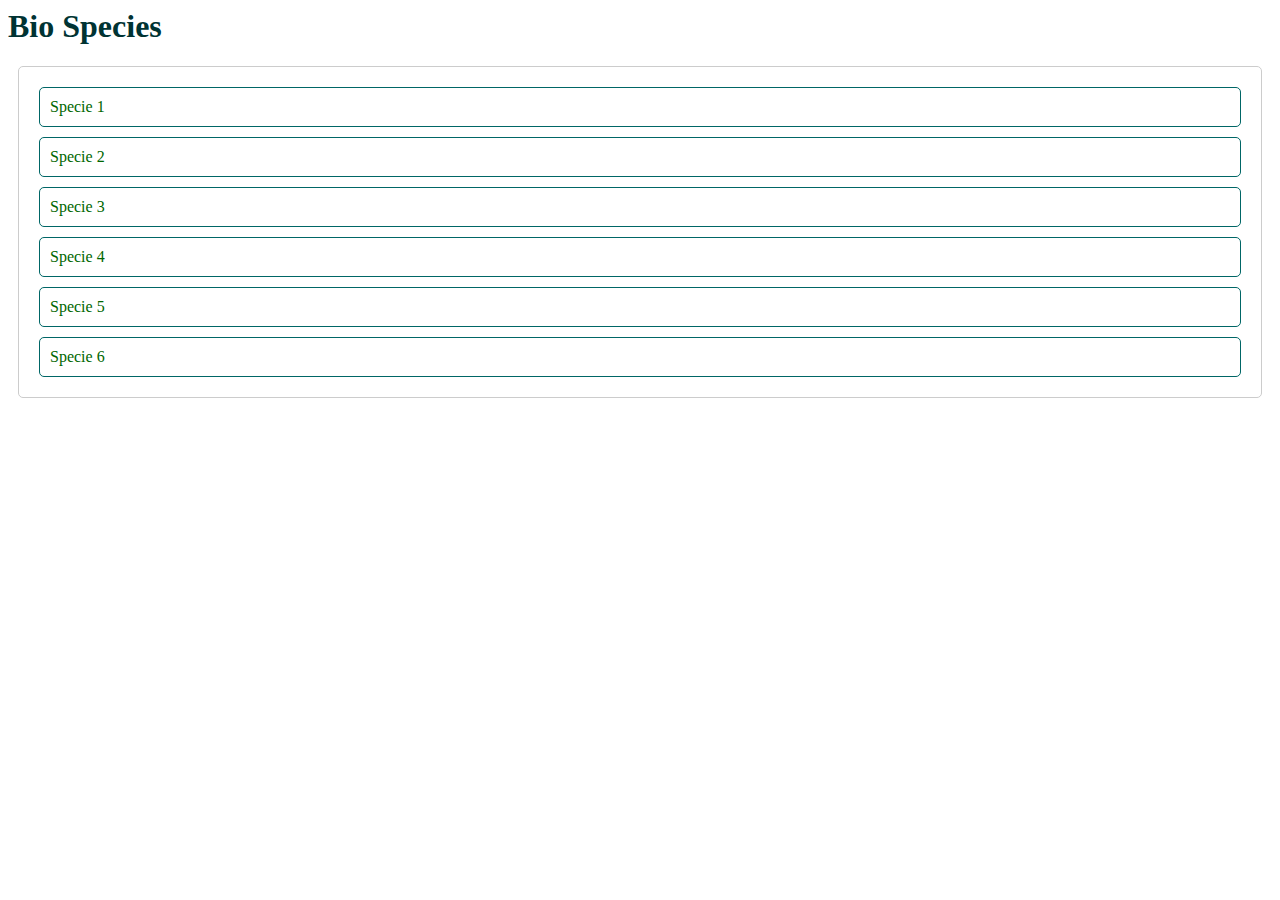
<file: index.html>
<html>
    <head>
        <title>Bio Species</title>
        <script type="text/javascript" src="libs/requirejs/require.js" data-main="main.js"></script>
        <link rel="stylesheet" type="text/css" href="app.css">
    </head>
    <body>
        <h1 class="title">Bio Species</h1>
        <div id="placeholder" class="species">
            ...
        </div>

    </body>
</html>
</file>
<file: app.css>
.title {
  color: #003333; }

.species {
  padding: 10px;
  margin: 10px;
  border: 1px solid #CCCCCC;
  border-radius: 5px;
  background: white;
  color: #006600; }
  .species .specie {
    padding: 10px;
    margin: 10px;
    border: 1px solid #006666;
    border-radius: 5px;
    color: #006600; }
</file>
